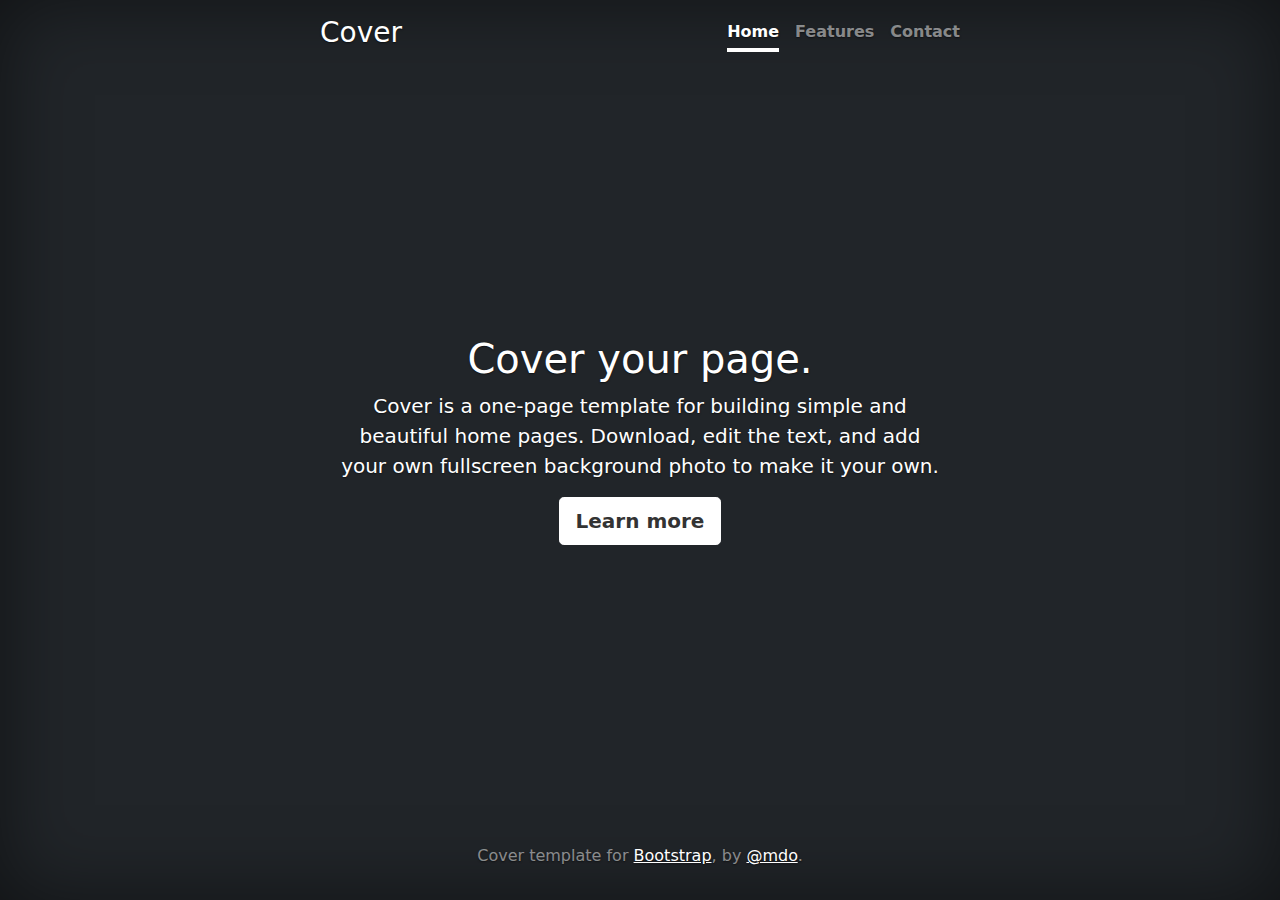
<file: ut1/a1/files/index.html>
<!doctype html>
<html lang="en" class="h-100">
  <head>
    <meta charset="utf-8">
    <meta name="viewport" content="width=device-width, initial-scale=1">
    <meta name="description" content="">
    <meta name="author" content="Mark Otto, Jacob Thornton, and Bootstrap contributors">
    <meta name="generator" content="Hugo 0.84.0">
    <title>Cover Template · Bootstrap v5.0</title>

    <link rel="canonical" href="https://getbootstrap.com/docs/5.0/examples/cover/">

    

    <!-- Bootstrap core CSS -->
<link href="bootstrap.min.css" rel="stylesheet">

    <style>
      .bd-placeholder-img {
        font-size: 1.125rem;
        text-anchor: middle;
        -webkit-user-select: none;
        -moz-user-select: none;
        user-select: none;
      }

      @media (min-width: 768px) {
        .bd-placeholder-img-lg {
          font-size: 3.5rem;
        }
      }
    </style>

    
    <!-- Custom styles for this template -->
    <link href="cover.css" rel="stylesheet">
  </head>
  <body class="d-flex h-100 text-center text-white bg-dark">
    
<div class="cover-container d-flex w-100 h-100 p-3 mx-auto flex-column">
  <header class="mb-auto">
    <div>
      <h3 class="float-md-start mb-0">Cover</h3>
      <nav class="nav nav-masthead justify-content-center float-md-end">
        <a class="nav-link active" aria-current="page" href="#">Home</a>
        <a class="nav-link" href="#">Features</a>
        <a class="nav-link" href="#">Contact</a>
      </nav>
    </div>
  </header>

  <main class="px-3">
    <h1>Cover your page.</h1>
    <p class="lead">Cover is a one-page template for building simple and beautiful home pages. Download, edit the text, and add your own fullscreen background photo to make it your own.</p>
    <p class="lead">
      <a href="#" class="btn btn-lg btn-secondary fw-bold border-white bg-white">Learn more</a>
    </p>
  </main>

  <footer class="mt-auto text-white-50">
    <p>Cover template for <a href="https://getbootstrap.com/" class="text-white">Bootstrap</a>, by <a href="https://twitter.com/mdo" class="text-white">@mdo</a>.</p>
  </footer>
</div>


    
  </body>
</html>
</file>
<file: ut1/a1/files/cover.css>
/*
 * Globals
 */


/* Custom default button */
.btn-secondary,
.btn-secondary:hover,
.btn-secondary:focus {
  color: #333;
  text-shadow: none; /* Prevent inheritance from `body` */
}


/*
 * Base structure
 */

body {
  text-shadow: 0 .05rem .1rem rgba(0, 0, 0, .5);
  box-shadow: inset 0 0 5rem rgba(0, 0, 0, .5);
}

.cover-container {
  max-width: 42em;
}


/*
 * Header
 */

.nav-masthead .nav-link {
  padding: .25rem 0;
  font-weight: 700;
  color: rgba(255, 255, 255, .5);
  background-color: transparent;
  border-bottom: .25rem solid transparent;
}

.nav-masthead .nav-link:hover,
.nav-masthead .nav-link:focus {
  border-bottom-color: rgba(255, 255, 255, .25);
}

.nav-masthead .nav-link + .nav-link {
  margin-left: 1rem;
}

.nav-masthead .active {
  color: #fff;
  border-bottom-color: #fff;
}
</file>
